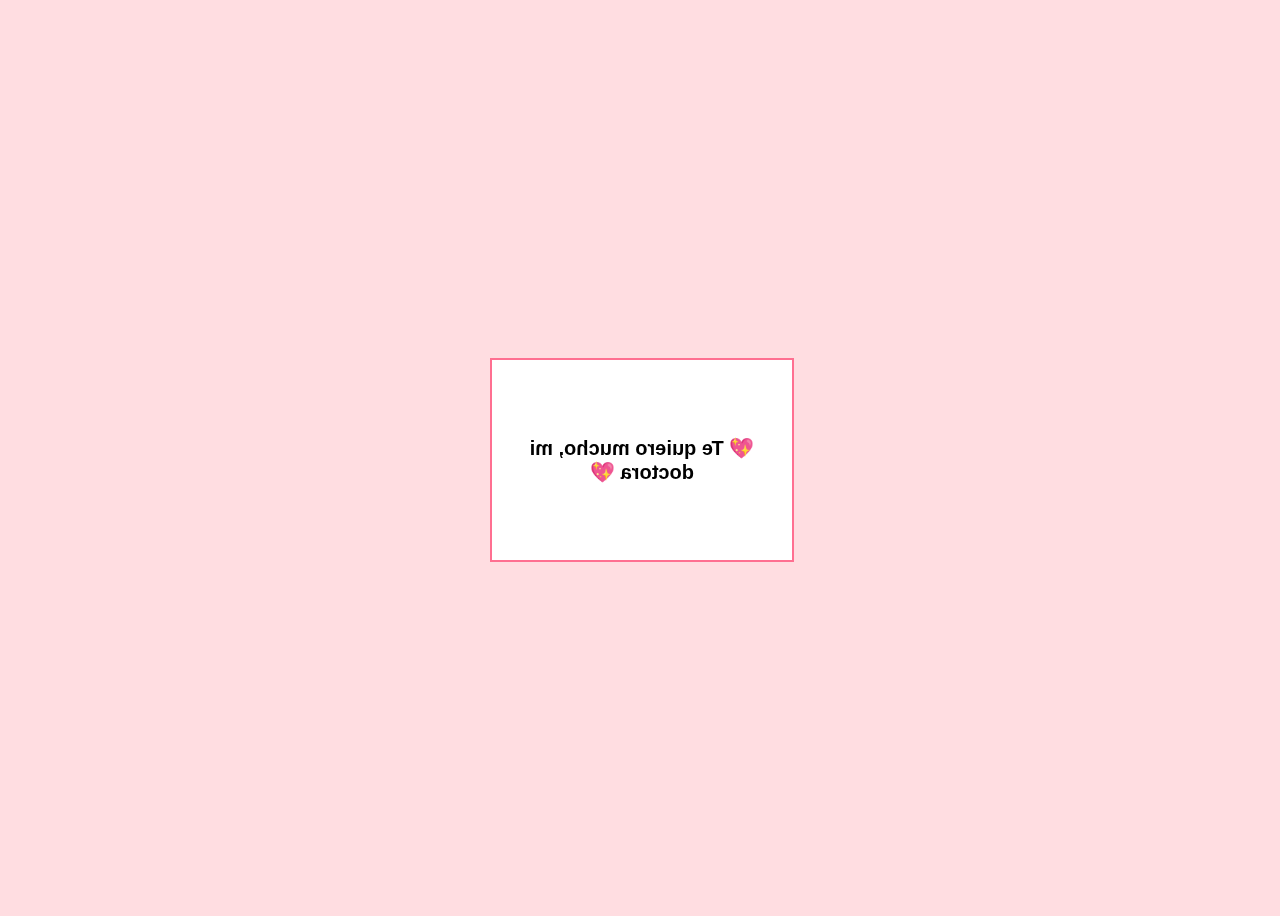
<file: index.html>
<!DOCTYPE html>
<html lang="es">
<head>
    <meta charset="UTF-8">
    <meta name="viewport" content="width=device-width, initial-scale=1.0">
    <title>Carta para mi Doctora</title>
    <link rel="stylesheet" href="styles.css">
</head>
<body>
    <div class="carta" id="carta">
        <div class="carta-frente">
            <p>Haz clic para abrir...</p>
        </div>
        <div class="carta-dentro">
            <p>💖 Te quiero mucho, mi doctora 💖</p>
        </div>
    </div>

    <script src="script.js"></script>
</body>
</html>
</file>
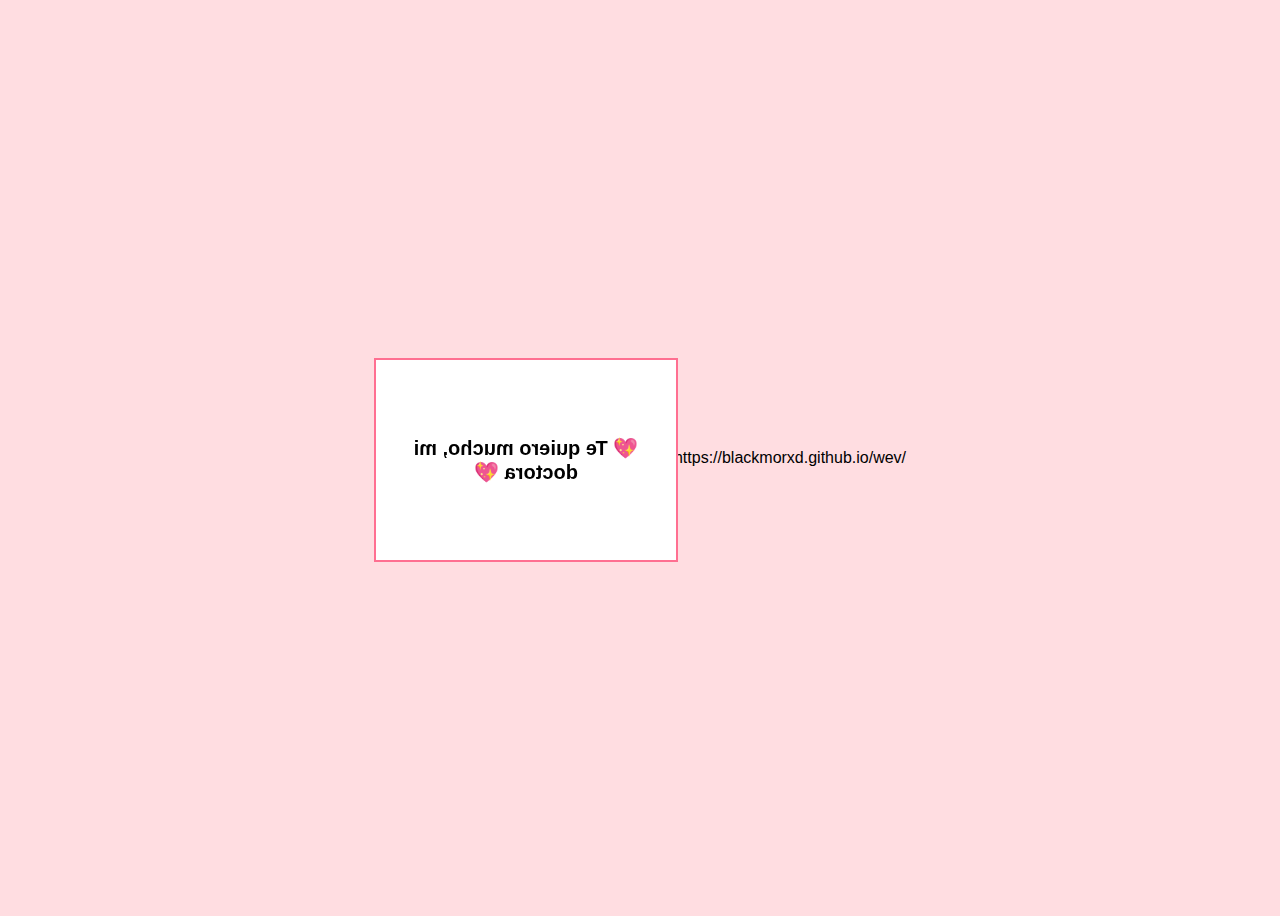
<file: Carta para ella/index.html>
<!DOCTYPE html>
<html lang="es">
<head>
    <meta charset="UTF-8">
    <meta name="viewport" content="width=device-width, initial-scale=1.0">
    <title>Carta para mi Doctora</title>
    <link rel="stylesheet" href="styles.css">
</head>
<body>
    <div class="carta" id="carta">
        <div class="carta-frente">
            <p>Haz clic para abrir...</p>
        </div>
        <div class="carta-dentro">
            <p>💖 Te quiero mucho, mi doctora 💖</p>
        </div>
    </div>

    <script src="script.js"></script>
</body>
</html>
https://blackmorxd.github.io/wev/
</file>
<file: styles.css>
body {
    display: flex;
    justify-content: center;
    align-items: center;
    height: 100vh;
    background-color: #ffdde1;
    font-family: Arial, sans-serif;
}

.carta {
    width: 300px;
    height: 200px;
    position: relative;
    perspective: 1000px;
    cursor: pointer;
}

.carta-frente, .carta-dentro {
    width: 100%;
    height: 100%;
    position: absolute;
    background-color: white;
    border: 2px solid #ff6f91;
    display: flex;
    justify-content: center;
    align-items: center;
    font-size: 20px;
    font-weight: bold;
    text-align: center;
    transition: transform 1s ease-in-out;
}

.carta-frente {
    backface-visibility: hidden;
}

.carta-dentro {
    transform: rotateY(180deg);
}

.abierta .carta-frente {
    transform: rotateY(180deg);
}

.abierta .carta-dentro {
    transform: rotateY(0deg);
}
</file>
<file: Carta para ella/styles.css>
body {
    display: flex;
    justify-content: center;
    align-items: center;
    height: 100vh;
    background-color: #ffdde1;
    font-family: Arial, sans-serif;
}

.carta {
    width: 300px;
    height: 200px;
    position: relative;
    perspective: 1000px;
    cursor: pointer;
}

.carta-frente, .carta-dentro {
    width: 100%;
    height: 100%;
    position: absolute;
    background-color: white;
    border: 2px solid #ff6f91;
    display: flex;
    justify-content: center;
    align-items: center;
    font-size: 20px;
    font-weight: bold;
    text-align: center;
    transition: transform 1s ease-in-out;
}

.carta-frente {
    backface-visibility: hidden;
}

.carta-dentro {
    transform: rotateY(180deg);
}

.abierta .carta-frente {
    transform: rotateY(180deg);
}

.abierta .carta-dentro {
    transform: rotateY(0deg);
}
</file>
